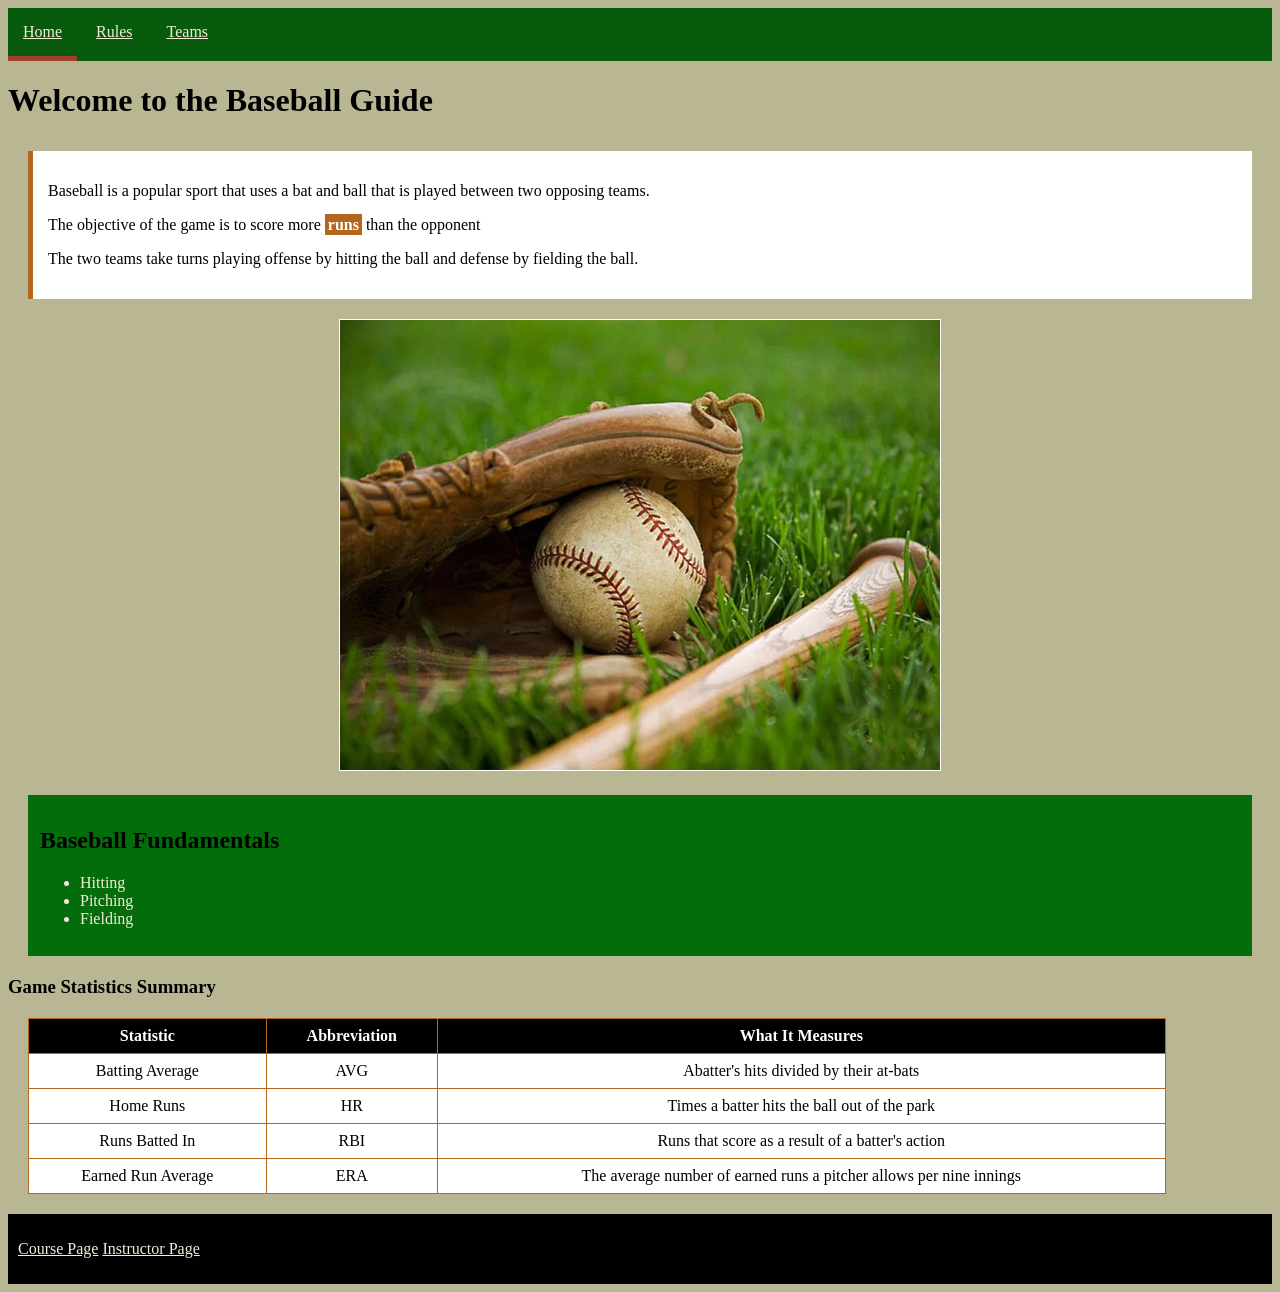
<file: index.html>
<!DOCTYPE html>
<html lang="en">
  <head>
    <meta charset="utf-8">
    <title>Baseball Guide - Home</title>
    <link rel="stylesheet" href="style.css">
    <meta name="description" content="A stater guide to learning the fundamentals of baseball, including rules and teams.">
    <script async src="https://googletagmanager.com"></script>
    <script>
      window.dataLayer = window.dataLayer || [];
      function gtag(){dataLayer.push(arguments);}
      gtag('js', new Date());
      gtag('config', 'G-XXXXXXXXXX');
    </script>
  </head>
  <body>
    <nav class="navbar">
      <a href="index.html" class="nav-item active">Home</a>
      <a href="page2.html" class="nav-item">Rules</a>
      <a href="page3.html" class="nav-item">Teams</a>
    </nav>
    <h1 id="main-heading">Welcome to the Baseball Guide</h1>
    <div class="content-box">
      <p class="primary-text">Baseball is a popular sport that uses a bat and ball that is played between two opposing teams.</p>
      <p class="secondary-text">The objective of the game is to score more <span class="highlight-text">runs</span> than the opponent</p>
      <p class="secondary-text">The two teams take turns playing offense by hitting the ball and defense by fielding the ball.</p>
    </div>
    <div class="media-pic">
      <img src="baseball-bat-glove.webp" alt="There is a Baseball a bat and a glove all laying on the grass of a baseball field" width="600">
    </div>
    <div class="box-two">
      <h2>Baseball Fundamentals</h2>
      <ul>
        <li>Hitting</li>
        <li>Pitching</li>
        <li>Fielding</li>
      </ul>
    </div>
    <h3>Game Statistics Summary</h3>
    <table class="table">
      <tr>
        <th>Statistic</th>
        <th>Abbreviation</th>
        <th>What It Measures</th>
      </tr>
      <tr>
        <td>Batting Average</td>
        <td>AVG</td>
        <td>Abatter's hits divided by their at-bats</td>
      </tr>
      <tr>
        <td>Home Runs</td>
        <td>HR</td>
        <td>Times a batter hits the ball out of the park</td>
      </tr>
      <tr>
        <td>Runs Batted In</td>
        <td>RBI</td>
        <td>Runs that score as a result of a batter's action</td>
      </tr>
      <tr>
        <td>Earned Run Average</td>
        <td>ERA</td>
        <td>The average number of earned runs a pitcher allows per nine innings</td>
      </tr>
    </table>
    <footer class="footer-links">
      <p>
        <a href="https://github.com" rel="follow">Course Page</a>
        <a href="https://rtealwitter.com" rel="follow">Instructor Page</a>
      </p>
    </footer>
  </body>
</html>
</file>
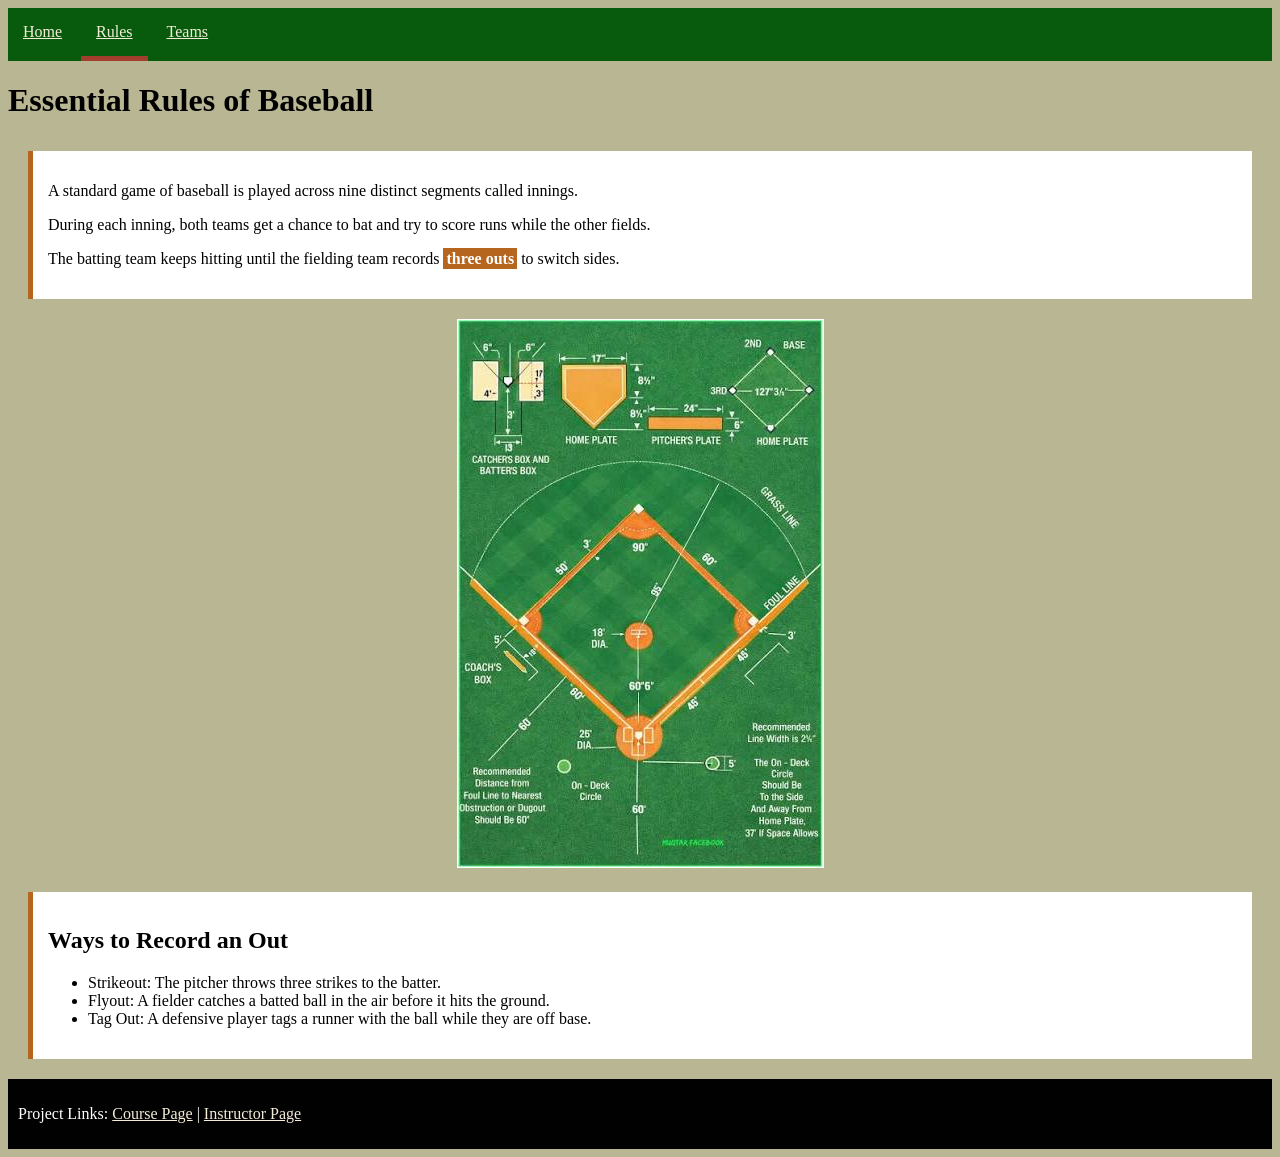
<file: page2.html>
<!DOCTYPE html>
<html lang="en">
  <head>
    <meta charset="UTF-8">
    <meta name="description" content="An overview of the essential rules, innings, and scoring guidelines in baseball.">
    <title>Baseball Guide - Rules</title>
    <link rel="stylesheet" href="style.css">
    <script async src="https://googletagmanager.com"></script>
    <script>
      window.dataLayer = window.dataLayer || [];
      function gtag(){dataLayer.push(arguments);}
      gtag('js', new Date());
      gtag('config', 'G-XXXXXXXXXX');
    </script>
  </head>
  <body>
    <nav class="navbar">
      <a href="index.html" class="nav-item">Home</a>
      <a href="page2.html" class="nav-item active">Rules</a>
      <a href="page3.html" class="nav-item">Teams</a>
    </nav>
    <h1 id="main-heading">Essential Rules of Baseball</h1>
    <div class="content-box">
      <p class="primary-text">A standard game of baseball is played across nine distinct segments called innings.</p>
      <p class="secondary-text">During each inning, both teams get a chance to bat and try to score runs while the other fields.</p>
      <p class="secondary-text">The batting team keeps hitting until the fielding team records <span class="highlight-text">three outs</span> to switch sides.</p>
    </div>
    <div class="media-container">
      <img src="baseball-rules.jpeg" alt="A diagram illustrating the layout of a baseball diamond diamond and bases">
    </div>
    <div class="content-box">
      <h2>Ways to Record an Out</h2>
      <ul>
        <li>Strikeout: The pitcher throws three strikes to the batter.</li>
        <li>Flyout: A fielder catches a batted ball in the air before it hits the ground.</li>
        <li>Tag Out: A defensive player tags a runner with the ball while they are off base.</li>
      </ul>
    </div>
    <footer class="footer-links">
      <p>Project Links: 
        <a href="https://github.com" rel="follow">Course Page</a> | 
        <a href="https://rtealwitter.com" rel="follow">Instructor Page</a>
      </p>
    </footer>
  </body>
</html>
</file>
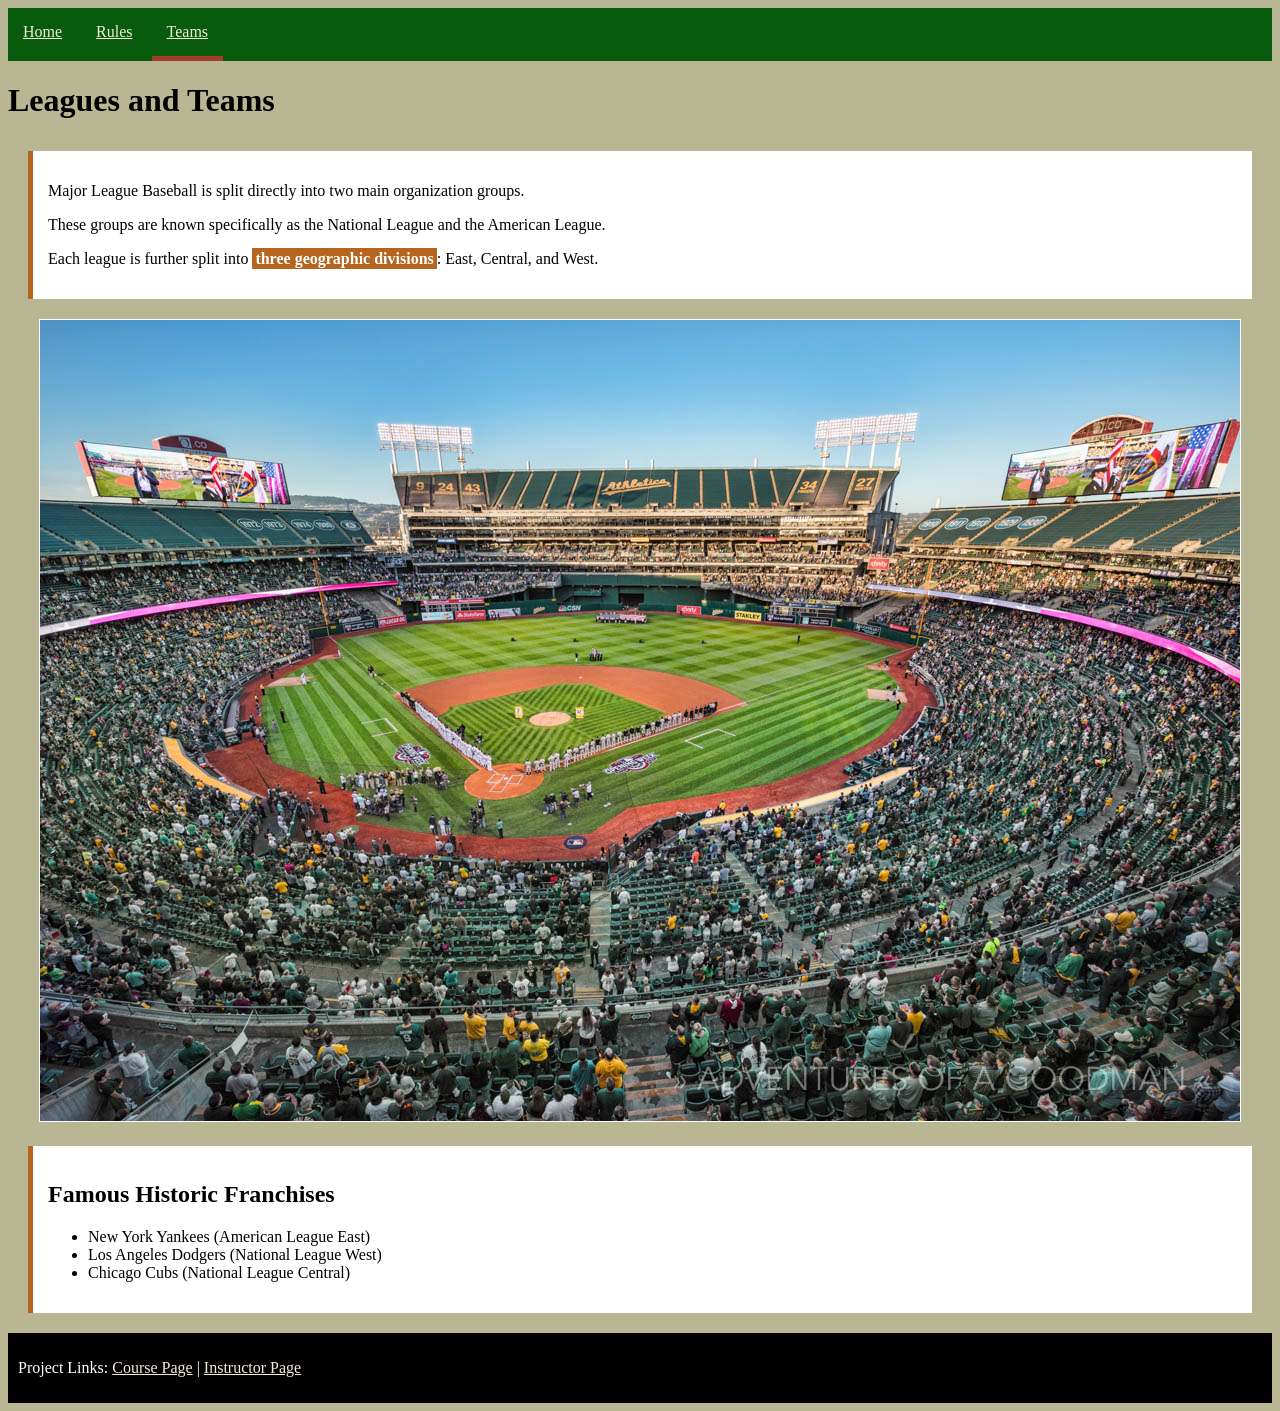
<file: page3.html>
<!DOCTYPE html>
<html lang="en">
  <head>
    <meta charset="UTF-8">
    <meta name="description" content="Learn about Major League Baseball divisions, leagues, and historic team organizations.">
    <title>Baseball Guide - Teams</title>
    <link rel="stylesheet" href="style.css">
    <script async src="https://googletagmanager.com"></script>
    <script>
      window.dataLayer = window.dataLayer || [];
      function gtag(){dataLayer.push(arguments);}
      gtag('js', new Date());
      gtag('config', 'G-XXXXXXXXXX');
    </script>
  </head>
  <body>
    <nav class="navbar">
        <a href="index.html" class="nav-item">Home</a>
        <a href="page2.html" class="nav-item">Rules</a>
        <a href="page3.html" class="nav-item active">Teams</a>
    </nav>
    <h1 id="main-heading">Leagues and Teams</h1>
    <div class="content-box">
      <p class="primary-text">Major League Baseball is split directly into two main organization groups.</p>
      <p class="secondary-text">These groups are known specifically as the National League and the American League.</p>
      <p class="secondary-text">Each league is further split into <span class="highlight-text">three geographic divisions</span>: East, Central, and West.</p>
    </div>
    <div class="media-container">
      <img src="coliseum.jpg" alt="A wide view of a crowded baseball stadium during a daytime game">
    </div>
    <div class="content-box">
      <h2>Famous Historic Franchises</h2>
      <ul>
        <li>New York Yankees (American League East)</li>
        <li>Los Angeles Dodgers (National League West)</li>
        <li>Chicago Cubs (National League Central)</li>
      </ul>
    </div>
    <footer class="footer-links">
      <p>Project Links: 
        <a href="https://github.com" rel="follow">Course Page</a> | 
        <a href="https://rtealwitter.com" rel="follow">Instructor Page</a>
      </p>
    </footer>
  </body>
</html>
</file>
<file: style.css>
body {
  background-color: #b9b693;
  color: #000000;
  font-family: Times New Roman, serif;
}

h1, h2, h3 {
  font-family: Times New Roman, serif;
  color: #000000;
}

#main-heading {
  padding-bottom: 10px;
}
 
.navbar {
  background-color: #085b0c;
}
 
.nav-item {
  color: #f3ecd8;
  padding: 15px;
  display: inline-block;
}
 
.nav-item:hover {
  background-color: #a33d2e;
  color: #ffffff;
}

.nav-item.active {
  border-bottom: 5px solid #a33d2e;
}
 
.content-box {
  background-color: #ffffff;
  border-left: 5px solid #b5651d;
  padding: 15px;
  margin: 20px;
}

.box-two {
  background-color: #046d0b;
  color: #f3ecd8;
  padding: 12px;
  margin: 20px;
}

.media-container, .media-pic {
  text-align: center;
  margin: 20px;
}
 
.media-container img, .media-pic img {
  max-width: 100%;
  border: 1px solid #ffffff;
}
 
.highlight-text {
  background-color: #b5651d;
  color: #ffffff;
  font-weight: bold;
  padding: 2px 3px;
}
 
table {
  border-collapse: collapse;
  margin: 20px;
  width: 90%;
}
 
th, td {
  border: 1px solid #b5651d;
  padding: 8px;
  text-align: center;
}
 
th {
  background-color: #000000;
  color: #ffffff;
}
 
a {
  color: #000000;
}
 
a:hover {
  color: #0084ff;
}
 
.footer-links {
  background-color: #010102;
  color: #ffffff;
  padding: 10px;
  margin-top: 20px;
}
 
.footer-links a {
  color: #f3ecd8;
}
 
@media (max-width: 600px) {
  .navbar {
    text-align: center;
  }
 
  .nav-item {
    display: block;
  }
 
  #main-heading {
    font-size: 22px;
  }
}

.table {
  background-color: #ffffff;
}
</file>
